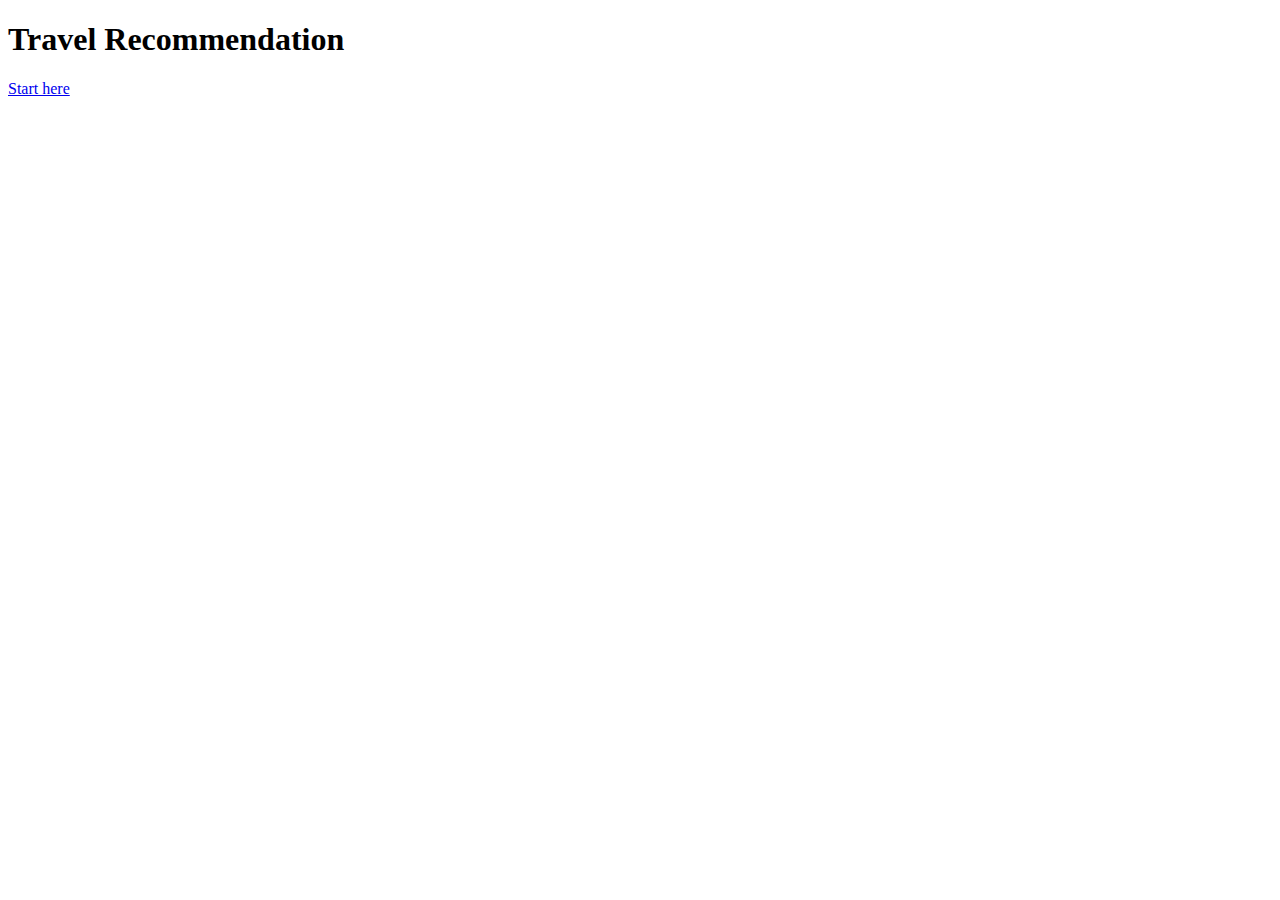
<file: index.html>
<!DOCTYPE html>
<html>
    <head>
        <title>Travel Recommendation Index Page</title>
    </head>
    <body>
        <h1>Travel Recommendation</h1>
        <a href="travel_recommendation.html">Start here</a>
    </body>
</html>
</file>
